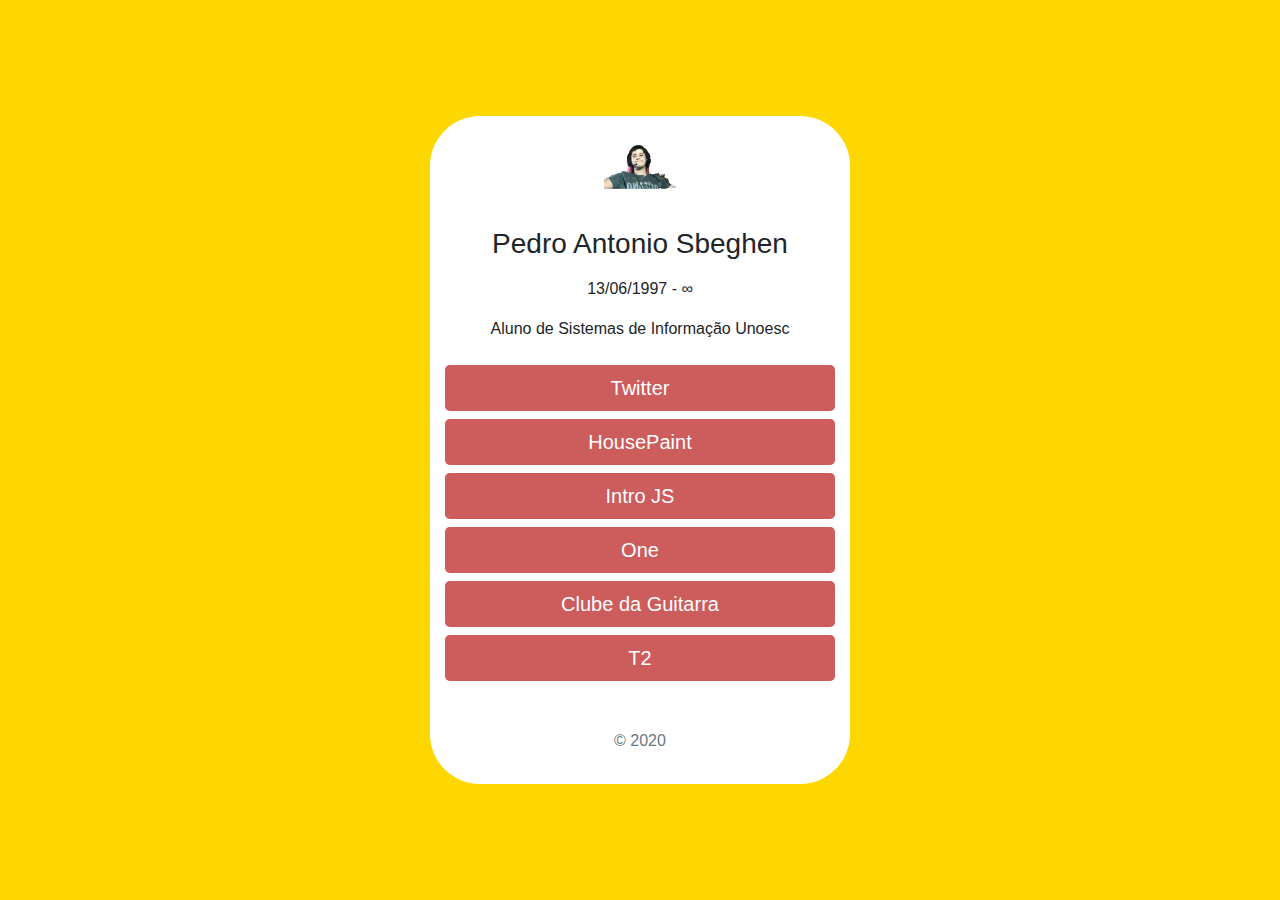
<file: index.html>
<!doctype html>

<html lang="pt-br">

  <head>

    <meta charset="utf-8">

    <meta name="viewport" content="width=device-width, initial-scale=1, shrink-to-fit=no">

    <meta name="description" content="">

    <meta name="author" content="">

    <link rel="icon" href="./imagens/favicon.ico">



    <title>Pedro Antonio Sbeghen</title>



    <!-- Principal CSS do Bootstrap -->

    <link href="./bootstrap/bootstrap.min.css" rel="stylesheet">



    <!-- Estilos customizados para esse template -->

    <link href="./bootstrap/floating-labels.css" rel="stylesheet">

  </head>



  <body>
  	

    <form class="form-signin">

      <div class="text-center mb-4">

        <img class="mb-4" src="./imagens/eu.webp" alt="" width="72" height="72">

        <h1 class="h3 mb-3 font-weight-normal">Pedro Antonio Sbeghen</h1>
        <p>13/06/1997 - &infin;</p>

        <p>Aluno de Sistemas de Informação Unoesc</p>

      </div>



      <a href="./atividades/twitter/index.html" target="_blank" class="btn btn-lg btn-primary btn-block">Twitter</a>

      <a href="./atividades/themelight/index.html" target="_blank" class="btn btn-lg btn-primary btn-block">HousePaint</a>

      <a href="./atividades/js/index.html" target="_blank" class="btn btn-lg btn-primary btn-block">Intro JS</a>

      <a href="./atividades/one/index.html" target="_blank" class="btn btn-lg btn-primary btn-block">One</a>

      <a href="./atividades/clubedaguitarra/index.html" target="_blank" class="btn btn-lg btn-primary btn-block">Clube da Guitarra</a>

      <a href="./atividades/T2/index.html" target="_blank" class="btn btn-lg btn-primary btn-block">T2</a>



      <p class="mt-5 mb-3 text-muted text-center">&copy; 2020</p>

    </form>

  </body>

</html>
</file>
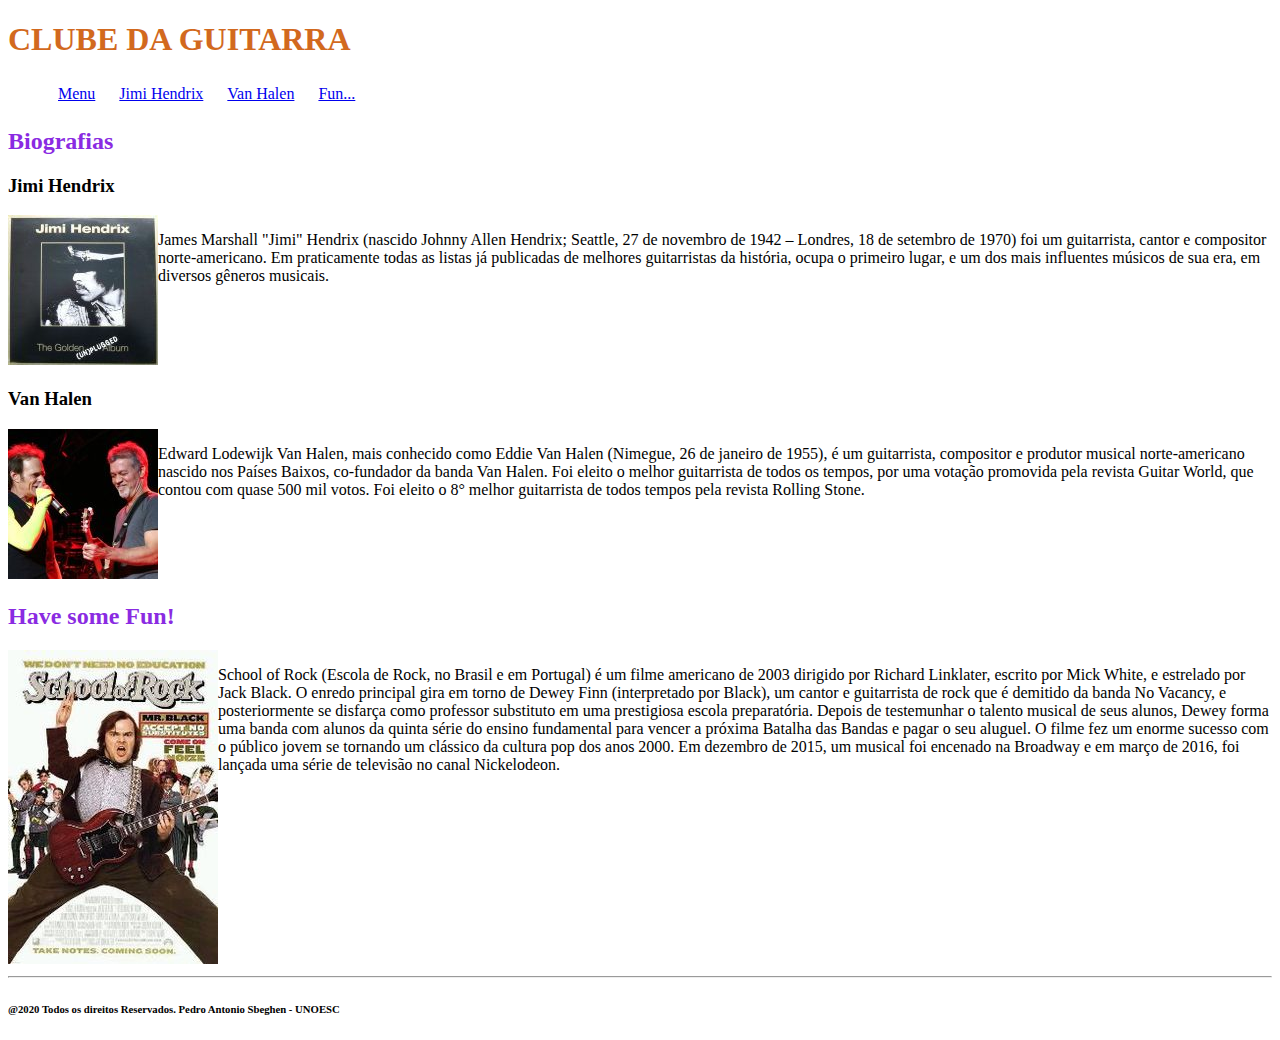
<file: atividades/clubedaguitarra/index.html>
<!DOCTYPE html>
<html lang="en">

<head>
    <meta charset="UTF-8">
    <link rel="stylesheet" href="./estilos.css">
    <title>Guitar Club</title>
</head>

<body>
    <header>
        <h1>CLUBE DA GUITARRA</h1>
    </header>
    <menu>
        <nav>
            <a href="#menu">Menu </a>
            <a href="#jimi">Jimi Hendrix </a>
            <a href="#vanh">Van Halen </a>
            <a href="#fun">Fun... </a>
        </nav>
    </menu>

    <article>
        <h2>Biografias</h2>
    </article>

    <article>
        <a name="jimi"></a>
        <h3>Jimi Hendrix</h3>
        <section>
            <img src="./img/JimiH.jpg" alt="Jimi Hendrix">
            <p>
                James Marshall "Jimi" Hendrix (nascido Johnny Allen Hendrix; Seattle, 27 de novembro de 1942 –
                Londres, 18 de setembro de 1970) foi um guitarrista, cantor e compositor norte-americano. Em
                praticamente todas as listas já publicadas de melhores guitarristas da história, ocupa o primeiro
                lugar, e um dos mais influentes músicos de sua era, em diversos gêneros musicais.
            </p>
        </section>
    </article>

    <article>
        <a name="vanh"></a>
        <h3>Van Halen</h3>
        <section>
            <img src="./img/VanH.jpg" alt="Van Halen">
            <p>
                Edward Lodewijk Van Halen, mais conhecido como Eddie Van Halen (Nimegue, 26 de janeiro de 1955), é um
                guitarrista, compositor e produtor musical norte-americano nascido nos Países Baixos, co-fundador da
                banda Van Halen. Foi eleito o melhor guitarrista de todos os tempos, por uma votação promovida pela
                revista Guitar World, que contou com quase 500 mil votos. Foi eleito o 8° melhor guitarrista de todos
                tempos pela revista Rolling Stone.
            </p>
        </section>

    </article>

    <article>
        <h2>Have some Fun!</h2>
        <a name="fun"></a>
        <section>
            <img src="./img/scof.jpg" alt="Escola do Rock">
            <p>
                School of Rock (Escola de Rock, no Brasil e em Portugal) é um filme americano de 2003 dirigido por
                Richard Linklater, escrito por Mick White, e estrelado por Jack Black. O enredo principal gira em torno
                de Dewey Finn (interpretado por Black), um cantor e guitarrista de rock que é demitido da banda No
                Vacancy, e posteriormente se disfarça como professor substituto em uma prestigiosa escola preparatória.
                Depois de testemunhar o talento musical de seus alunos, Dewey forma uma banda com alunos da quinta série
                do ensino fundamental para vencer a próxima Batalha das Bandas e pagar o seu aluguel. O filme fez um
                enorme sucesso com o público jovem se tornando um clássico da cultura pop dos anos 2000. Em dezembro de
                2015, um musical foi encenado na Broadway e em março de 2016, foi lançada uma série de televisão no
                canal Nickelodeon.
            </p>
        </section>
    </article>
    <hr>
    <footer>
        <h6>@2020 Todos os direitos Reservados. Pedro Antonio Sbeghen - UNOESC</h6>
    </footer>
</body>

</html>
</file>
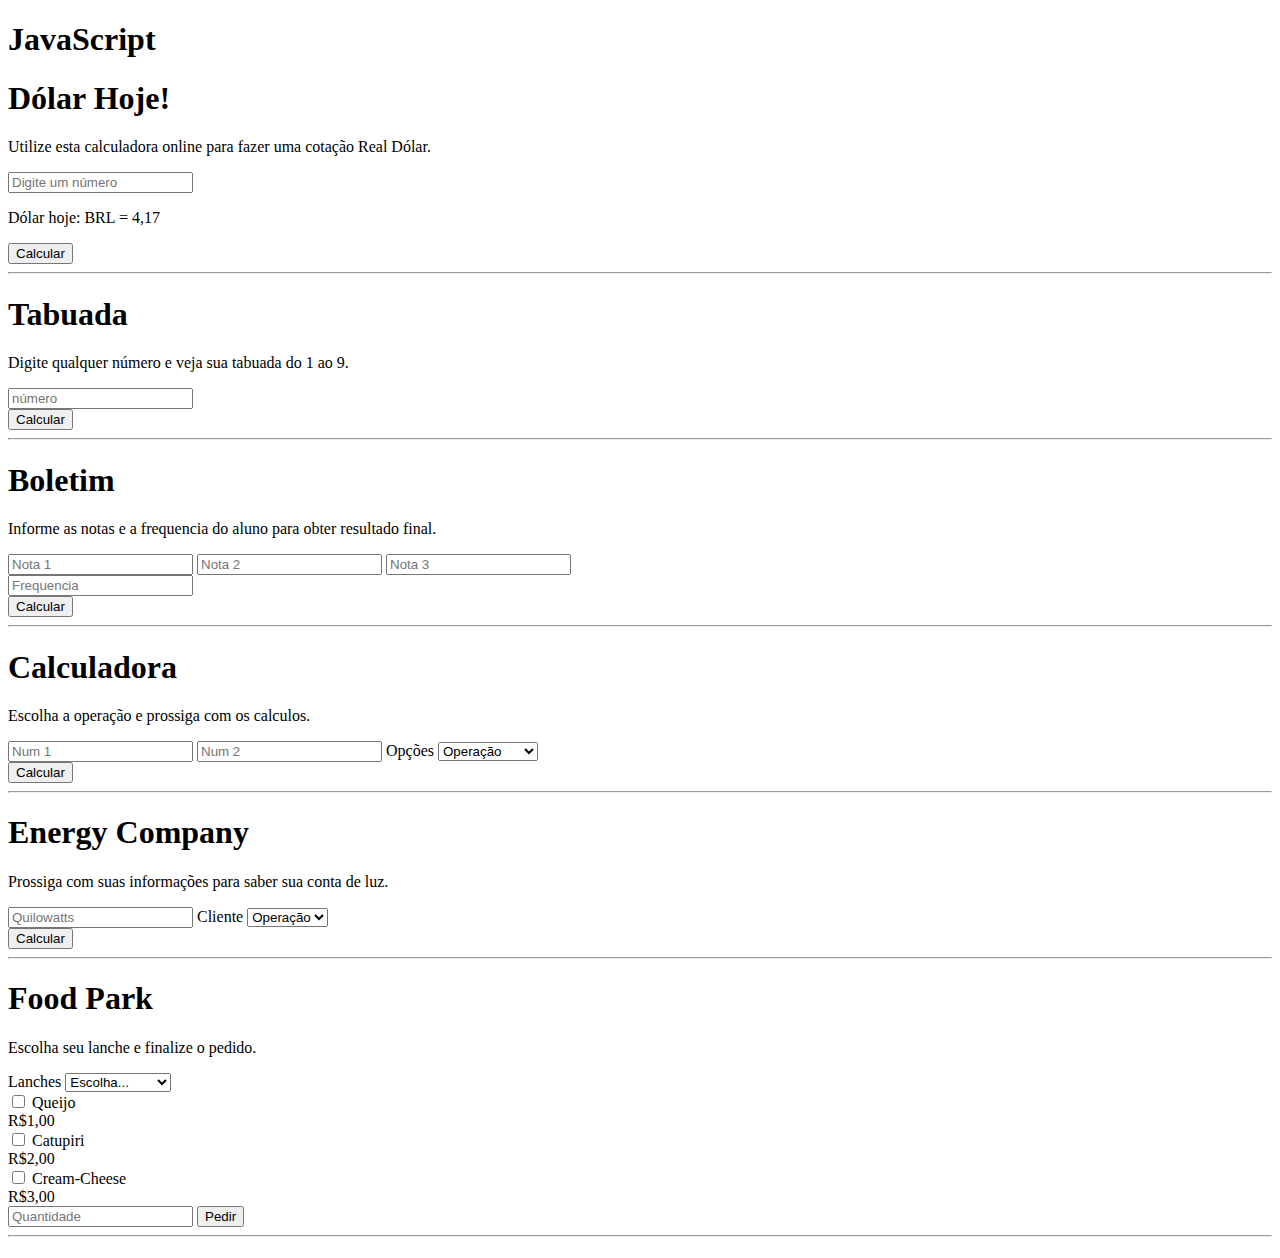
<file: atividades/js/index.html>
<!DOCTYPE html>
<html lang="pt-br">
  <head>
    <!-- Meta tags Obrigatórias -->
    <meta charset="utf-8">
    <meta name="viewport" content="width=device-width, initial-scale=1, shrink-to-fit=no">

    <!-- Bootstrap CSS -->
    <link rel="stylesheet" href="https://stackpath.bootstrapcdn.com/bootstrap/4.1.3/css/bootstrap.min.css" integrity="sha384-MCw98/SFnGE8fJT3GXwEOngsV7Zt27NXFoaoApmYm81iuXoPkFOJwJ8ERdknLPMO" crossorigin="anonymous">

    <title>JavaScript</title>
  </head>
  <body>

    <div class="container">
      <h1>JavaScript</h1>
      <div class="row">
        <div class="col">
          <div class="jumbotron">
            <h1 class="display-4">Dólar Hoje!</h1>
            <p class="lead">Utilize esta calculadora online para fazer uma cotação Real Dólar.</p>
            
            <form class="form-inline">
              <div class="form-group mx-sm-3 mb-2">
                <input type="text" class="form-control" id="numero1" placeholder="Digite um número">
              </div>
            <p class="lead">Dólar hoje: BRL = 4,17</p>
              <button type="button" onclick="somar()" class="btn btn-primary mb-2">Calcular</button>
            </form>
            <hr class="my-4">
            <h1 class="display-4" id="soma"></h1>
          </div>
        </div>
      </div>

      <div class="row">
        <div class="col">
          <div class="jumbotron">
            <h1 class="display-4">Tabuada</h1>
            <p class="lead">Digite qualquer número e veja sua tabuada do 1 ao 9.</p>
            
            <form class="form-inline">
              <div class="form-group mx-sm-3 mb-2">
                <input type="text" class="form-control" id="nasc" placeholder="número">
              </div>
              <button type="button" onclick="somarID()" class="btn btn-primary mb-2">Calcular</button>
            </form>
            <hr class="my-4">
            <h1 class="display-4" id="idade"></h1>
          </div>
        </div>
      </div>

      <div class="row">
        <div class="col">
          <div class="jumbotron">
            <h1 class="display-4">Boletim</h1>
            <p class="lead">Informe as notas e a frequencia do aluno para obter resultado final.</p>
            
            <form class="form-inline">
              <div class="form-group mx-sm-3 mb-2">
                <input type="text" class="form-control" id="nota1" placeholder="Nota 1">
                <input type="text" class="form-control" id="nota2" placeholder="Nota 2">
                <input type="text" class="form-control" id="nota3" placeholder="Nota 3">
              </div>
              <div class="form-group mx-sm-3 mb-2">
                <input type="text" class="form-control" id="freq" placeholder="Frequencia">
              </div>
              <button type="button" onclick="aprov()" class="btn btn-primary mb-2">Calcular</button>
            </form>
            <hr class="my-4">
            <h1 class="display-4" id="medFinal"></h1>
            <h1 class="display-4" id="freqFinal"></h1>
          </div>
        </div>
      </div>

      <div class="row">
        <div class="col">
          <div class="jumbotron">
            <h1 class="display-4">Calculadora</h1>
            <p class="lead">Escolha a operação e prossiga com os calculos.</p>
            
            <form class="form-inline">
              <div class="form-group mx-sm-3 mb-2">
                <input type="text" class="form-control" id="calc1" placeholder="Num 1">
                <input type="text" class="form-control" id="calc2" placeholder="Num 2">
      					<label class="mr-sm-2" for="inlineFormCustomSelect"> Opções </label>
      					<select class="custom-select mr-sm-2" id="inlineFormCustomSelect">
        						<option selected>Operação</option>
        						<option id = "adicao" value="1">Adição</option>
        						<option id = "subtra" value="2">Subtração</option>
        						<option id = "multip" value="3">Multiplicação</option>
        						<option id = "divisao" value="4">Divisão</option>
      					</select>
              </div>
              <button type="button" onclick="calculadora()" class="btn btn-primary mb-2">Calcular</button>
            </form>
            <hr class="my-4">
            <h1 class="display-4" id="calcFinal"></h1>
          </div>
        </div>
      </div>

      <div class="row">
        <div class="col">
          <div class="jumbotron">
            <h1 class="display-4">Energy Company</h1>
            <p class="lead">Prossiga com suas informações para saber sua conta de luz.</p>
            
            <form class="form-inline">
              <div class="form-group mx-sm-3 mb-2">
                <input type="text" class="form-control" id="energ1" placeholder="Quilowatts">
      					<label class="mr-sm-2" for="inlineFormCustomSelect2"> Cliente </label>
      					<select class="custom-select mr-sm-2" id="inlineFormCustomSelect2">
        						<option selected>Operação</option>
        						<option value="1">Físico</option>
        						<option value="2">Jurídico</option>
      					</select>
              </div>
              <button type="button" onclick="energy()" class="btn btn-primary mb-2">Calcular</button>
            </form>
            <hr class="my-4">
            <h1 class="display-4" id="energFinal"></h1>
          </div>
        </div>
      </div>

      <div class="row">
        <div class="col">
          <div class="jumbotron">
            <h1 class="display-4">Food Park</h1>
            <p class="lead">Escolha seu lanche e finalize o pedido.</p>
            
            <form class="form-inline">
              <div class="form-group mx-sm-3 mb-2">
      					<label class="mr-sm-2" for="inlineFormCustomSelect3"> Lanches </label>
      					<select class="custom-select mr-sm-2" id="inlineFormCustomSelect3">
        						<option selected>Escolha...</option>
        						<option value="4">Pastel R$5,00</option>
        						<option value="5">Crepe R$6,00</option>
        						<option value="6">Pizza R$7,00</option>
      					</select>
              </div>
              	<div class="form-check form-check-inline">
  					<input class="form-check-input" type="checkbox" id="inlineCheckbox1" value="op1">
  						<label class="form-check-label" for="inlineCheckbox1">Queijo <br>R$1,00</label>
				</div>
				<div class="form-check form-check-inline">
  					<input class="form-check-input" type="checkbox" id="inlineCheckbox2" value="op2">
  						<label class="form-check-label" for="inlineCheckbox2">Catupiri <br>R$2,00</label>
				</div>
				<div class="form-check form-check-inline">
  					<input class="form-check-input" type="checkbox" id="inlineCheckbox3" value="op3">
  						<label class="form-check-label" for="inlineCheckbox3">Cream-Cheese <br>R$3,00</label>
				</div>

              <input type="text" class="form-control" id="qntFood" placeholder="Quantidade">
              <button type="button" onclick="foodPark()" class="btn btn-primary mb-2">Pedir</button>
            </form>
            <hr class="my-4">
            <h1 class="display-4" id="foodFinal"></h1>
          </div>
        </div>
      </div>
    </div>


    <!-- JavaScript (Opcional) -->
    <!-- jQuery primeiro, depois Popper.js, depois Bootstrap JS -->
    <script src="https://code.jquery.com/jquery-3.3.1.slim.min.js" integrity="sha384-q8i/X+965DzO0rT7abK41JStQIAqVgRVzpbzo5smXKp4YfRvH+8abtTE1Pi6jizo" crossorigin="anonymous"></script>
    <script src="https://cdnjs.cloudflare.com/ajax/libs/popper.js/1.14.3/umd/popper.min.js" integrity="sha384-ZMP7rVo3mIykV+2+9J3UJ46jBk0WLaUAdn689aCwoqbBJiSnjAK/l8WvCWPIPm49" crossorigin="anonymous"></script>
    <script src="https://stackpath.bootstrapcdn.com/bootstrap/4.1.3/js/bootstrap.min.js" integrity="sha384-ChfqqxuZUCnJSK3+MXmPNIyE6ZbWh2IMqE241rYiqJxyMiZ6OW/JmZQ5stwEULTy" crossorigin="anonymous"></script>


    <script type="text/javascript">

    	function somar(){
    	 var n1 = document.getElementById('numero1').value;
       n2 = 4.17;
    	 var r = parseFloat(n1) * parseFloat(n2);
    	 document.getElementById('soma').innerHTML = r;
    	}
    	function somarID(){
       document.getElementById('idade').innerHTML = " ";
    	 var n1 = document.getElementById('nasc').value;

       for (var i = 1; i < 10; i++) {
        var r = parseFloat(n1) * i;
        document.getElementById('idade').innerHTML = document.getElementById('idade').innerHTML+ i + "."+ n1 + "=" + r + "<br>";
       }
    }
    	function aprov(){
    		var nota1 = document.getElementById('nota1').value;
    		var nota2 = document.getElementById('nota2').value; 
    		var nota3 = document.getElementById('nota3').value; 
    		var freq = document.getElementById('freq').value;
    		var r1 = parseFloat(nota1) + parseFloat(nota2) + parseFloat(nota3);
    		var r2 = parseFloat(r1) / 3;
    		if (freq >= 70){
    			if (r2 >= 7){
    			document.getElementById('medFinal').innerHTML = 'Aluno Aprovado';
    			document.getElementById('freqFinal').innerHTML = 'Média :' + r2 + '<br>' + 'Frequencia :' + freq + '%';	
    			}
    			if (r2 < 7){
    			document.getElementById('medFinal').innerHTML = 'Aluno Reprovado';
    			document.getElementById('freqFinal').innerHTML = 'Média ' + r2 + '<br>' + 'Frequencia :' + freq + '%'; 	
    			}
    		}
    		if (freq < 70){
    			document.getElementById('medFinal').innerHTML  = 'Aluno Reprovado por Frequencia';
    			document.getElementById('freqFinal').innerHTML = 'Frequencia ' + freq + '%';
    		}
    	}
    	function calculadora(){
    		var checkbox = document.getElementById('inlineFormCustomSelect').value;
    		var num1 = document.getElementById('calc1').value;
    		var num2 = document.getElementById('calc2').value;
    		var r;
    		if (checkbox == 1){
    			r = parseFloat(num1) + parseFloat(num2);
    			document.getElementById('calcFinal').innerHTML = num1 + ' + ' + num2 + ' = ' +r;
    		}
    		if (checkbox == 2){
    			r = parseFloat(num1) - parseFloat(num2);
    			document.getElementById('calcFinal').innerHTML =  num1 + ' - ' + num2 + ' = ' +r;
    		}
    		if (checkbox == 3){
    			r = parseFloat(num1) * parseFloat(num2);
    			document.getElementById('calcFinal').innerHTML =  num1 + ' * ' + num2 + ' = ' +r;
    		}
    		if (checkbox == 4){
    			r = parseFloat(num1) / parseFloat(num2);
    			document.getElementById('calcFinal').innerHTML =  num1 + ' / ' + num2 + ' = ' +r;
    		}
    	}

    	function energy(){
    		var checkbox = document.getElementById('inlineFormCustomSelect2').value;
    		var num1 = document.getElementById('energ1').value;
   			var valor;
    		if (checkbox == 1){
    			valor = 0.56;
    			var r =valor * parseFloat(num1);
    			document.getElementById('energFinal').innerHTML = 'Seu gasto foi de R$' + r; 
    		}
    		if (checkbox == 2){
    			valor = 0.88;
    			var r =valor * parseFloat(num1);
    			document.getElementById('energFinal').innerHTML = 'Seu gasto foi de R$' + r; 
    		}
    	}
    	function foodPark(){
    		var valorTotal;
    		var checkbox = document.getElementById('inlineFormCustomSelect3').value;
    		var qntFood = document.getElementById('qntFood').value;
    		if (checkbox == 4){
    			valorTotal = 5;
    		}
    		if (checkbox == 5){
    			valorTotal = 6;
    		}
    		if (checkbox == 6){
    			valorTotal = 7;
    		}
    		if (inlineCheckbox1.checked){
    			valorTotal = valorTotal + 1;
    		}
    		if (inlineCheckbox2.checked){
    			valorTotal = valorTotal + 2;
    		}
    		if (inlineCheckbox3.checked){
    			valorTotal = valorTotal + 3;
    		}


    		document.getElementById('foodFinal').innerHTML = 'Seu gasto foi de R$' + qntFood*valorTotal; 
    	}
    </script>
  </body>
</html>
</file>
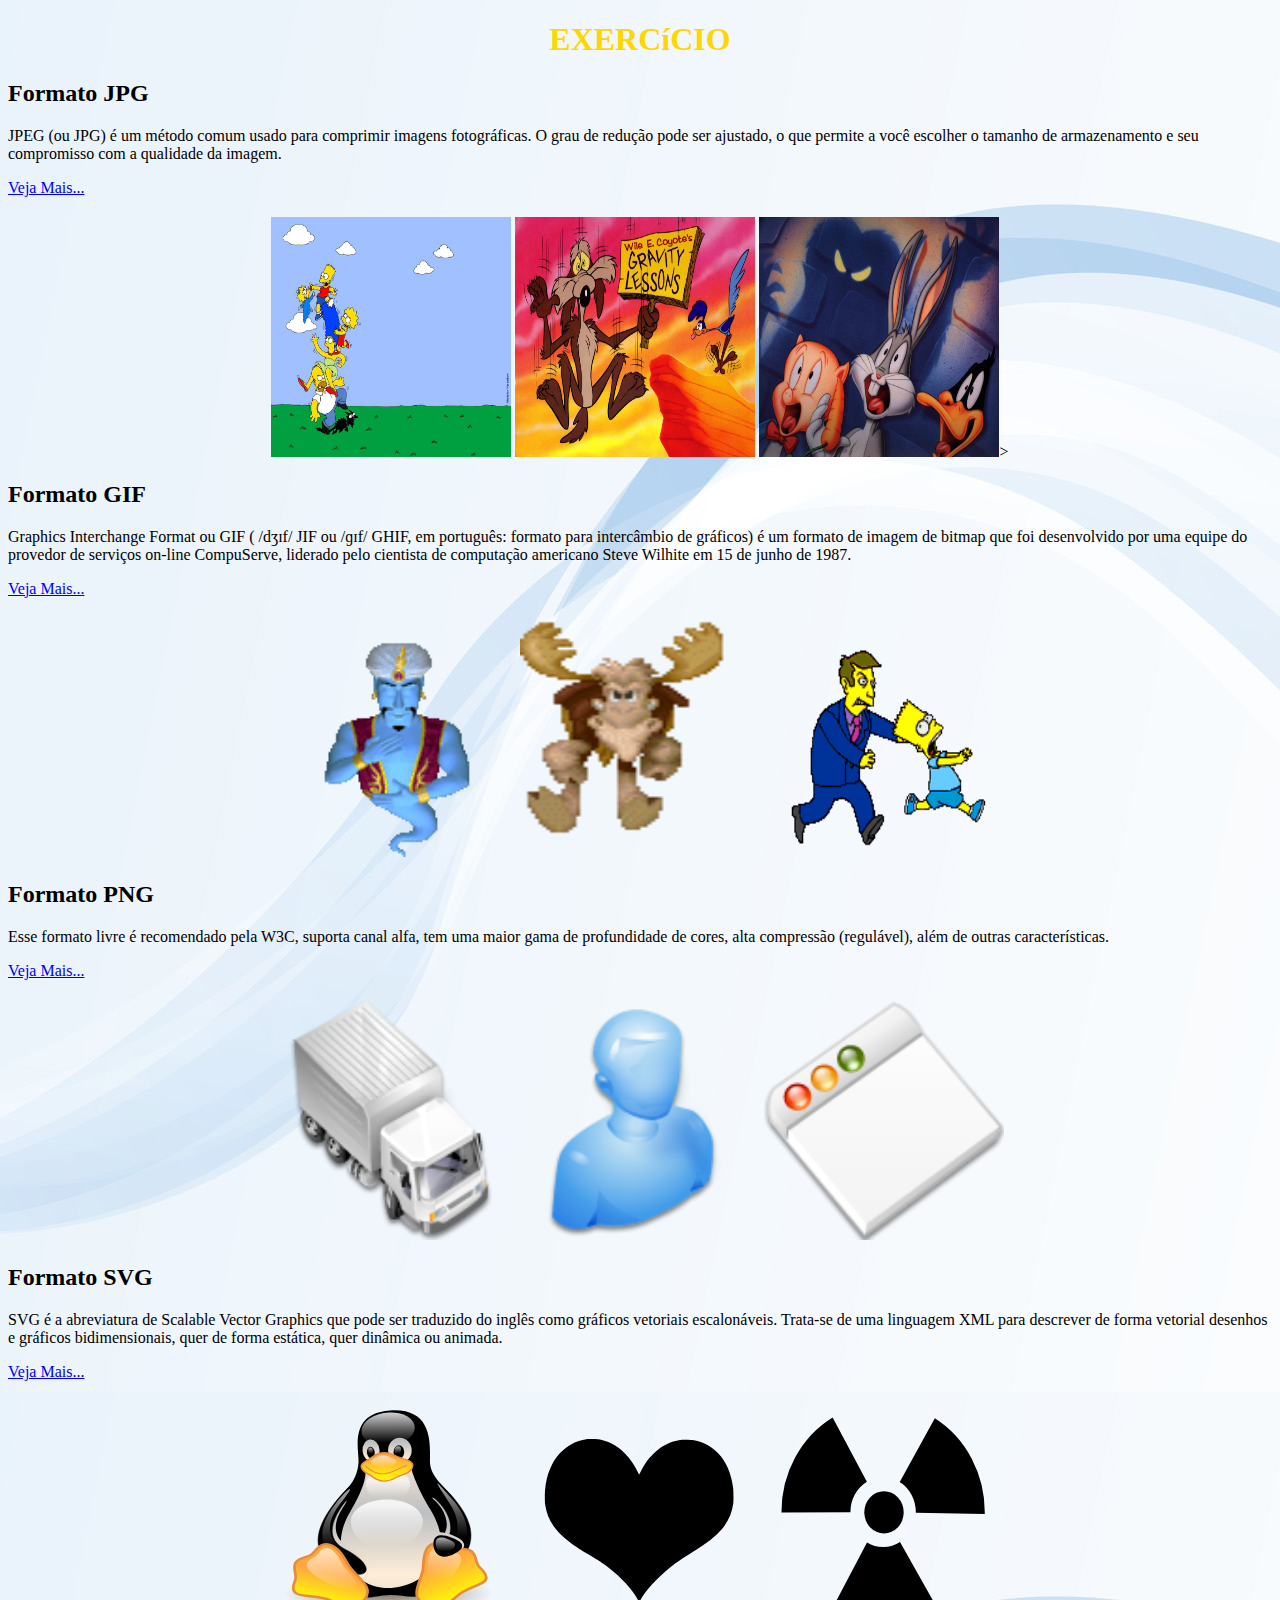
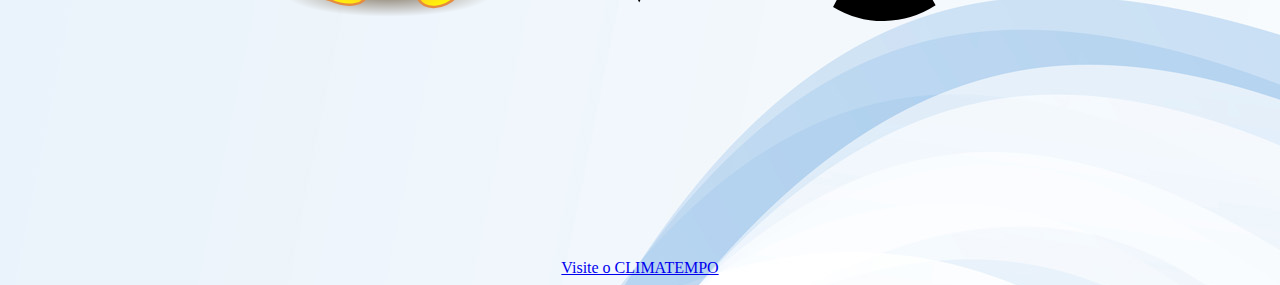
<file: atividades/one/index.html>
<!DOCTYPE html>
<html lang="en">

<head>
    <meta charset="UTF-8">
    <title>Exercício</title>
    <link rel="stylesheet" href="./estilos.css">
    <link rel="shortcut icon" href="./img/web.png">
</head>

<body>
    <h1>EXERCíCIO</h1>
    <div class="jpg">
        <h2>Formato JPG</h2>
        <p>JPEG (ou JPG) é um método comum usado para comprimir imagens fotográficas. O grau de redução pode ser
            ajustado, o que permite a você escolher o tamanho de armazenamento e seu compromisso com a qualidade da
            imagem.</p>
        <a
            href="https://pt.wikipedia.org/wiki/JPEG#:~:text=JPEG%20(ou%20JPG)%20%C3%A9%20um,com%20a%20qualidade%20da%20imagem.">Veja
            Mais...</a>
        <h2></h2>
        <div class="difjpg">
        <img src="img/jpg/D011.jpg" alt="JPG" width="240" height="240">
        <img src="img/jpg/D019.jpg" alt="JPG" width="240" height="240">
        <img src="img/jpg/D020.jpg" alt="JPG" width="240" height="240">>
    </div>
    </div>
    <div class="gif">
        <h2>Formato GIF</h2>
        <p>Graphics Interchange Format ou GIF ( /dʒɪf/ JIF ou /ɡɪf/ GHIF, em português: formato para intercâmbio de
            gráficos) é um formato de imagem de bitmap que foi desenvolvido por uma equipe do provedor de serviços
            on-line CompuServe, liderado pelo cientista de computação americano Steve Wilhite em 15 de junho de 1987.
        </p>
        <a href="https://pt.wikipedia.org/wiki/GIF">Veja Mais...</a>
        <h2></h2>
        <div class="difgif">
        <img src="img/gif/G001.gif" alt="GIF" width="240" height="240">
        <img src="img/gif/G002.gif" alt="GIF" width="240" height="240">
        <img src="img/gif/G008.gif" alt="GIF" width="240" height="240">
    </div>
    </div>
    <div class="png">
        <h2>Formato PNG</h2>
        <p>Esse formato livre é recomendado pela W3C, suporta canal alfa, tem uma maior gama de profundidade de cores,
            alta compressão (regulável), além de outras características.</p>
        <a href="https://pt.wikipedia.org/wiki/PNG">Veja Mais...</a>
        <h2></h2>
        <div class="difpng">
        <img src="img/png/truck.png" alt="PNG" width="240" height="240">
        <img src="img/png/user.png" alt="PNG" width="240" height="240">
        <img src="img/png/window.png" alt="PNG" width="240" height="240">
        </div>
    </div>
    <div class="svg">
        <h2>Formato SVG</h2>
        <p>SVG é a abreviatura de Scalable Vector Graphics que pode ser traduzido do inglês como gráficos vetoriais
            escalonáveis. Trata-se de uma linguagem XML para descrever de forma vetorial desenhos e gráficos
            bidimensionais, quer de forma estática, quer dinâmica ou animada.</p>
        <a href="https://pt.wikipedia.org/wiki/SVG">Veja Mais...</a>
        <h2></h2>
        <div class="difsvg">
            <img src="img/svg/001.svg" alt="SVG" width="240" height="240">
            <img src="img/svg/002.svg" alt="SVG" width="240" height="240">
            <img src="img/svg/003.svg" alt="SVG" width="240" height="240">
            <h2></h2>
        </div>
    </div>
    <div class="climatempo">
        <iframe scrolling="no" frameborder="0" marginwidth="0" marginheight="0" width="120" height="170"
            src="https://selos.climatempo.com.br/selos/MostraSelo120.php?CODCIDADE=558&SKIN=padrao"></iframe>
        <h2></h2>
        <a href="https://www.climatempo.com.br/" id="ClimaTempo">Visite o CLIMATEMPO</a>
    </div>
</body>

</html>
</file>
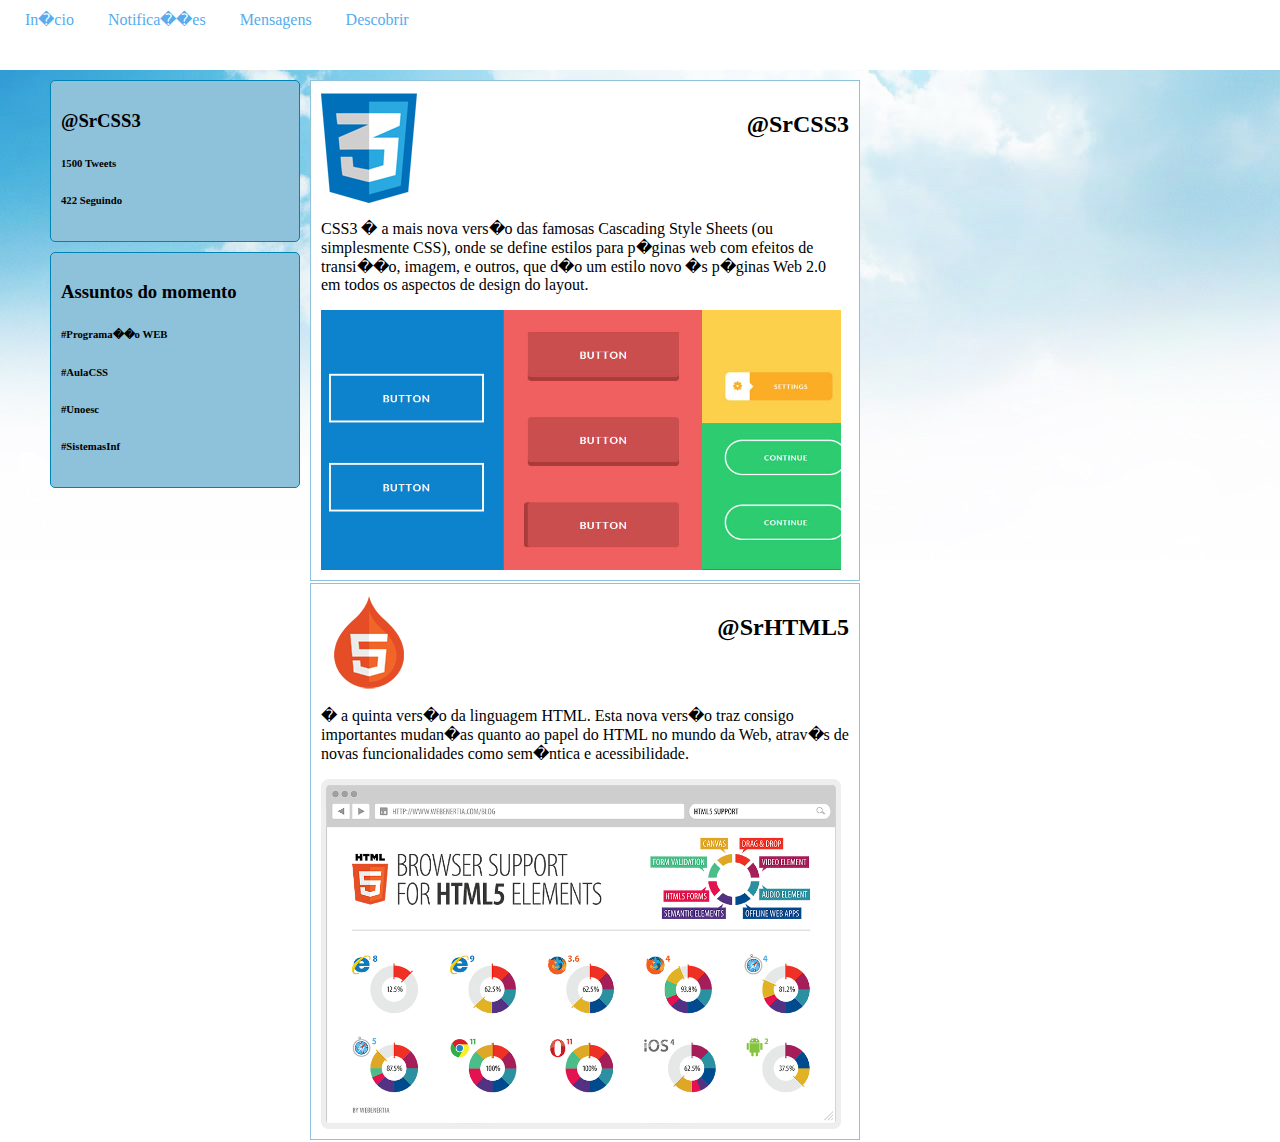
<file: atividades/twitter/index.html>
<html>
  <head>
    <title>Twitter</title>
    <link rel="stylesheet" type="text/css" href="ovo.css">
  </head>
  <body>
    <div id="cabecalho">
       <a href="./">In�cio</a>
       <a href="./">Notifica��es</a>
       <a href="./">Mensagens</a>
       <a href="./">Descobrir</a>
    </div>
    
    <div id="inf">
       <div class="boxinf">
         <h3>@SrCSS3</h3>
         <h6>1500 Tweets</h6>
         <h6>422 Seguindo</h6>
       </div>
       
      <div class="boxinf">
         <h3>Assuntos do momento</h3>
         <h6>#Programa��o WEB</h6>
         <h6>#AulaCSS</h6>
         <h6>#Unoesc</h6>
         <h6>#SistemasInf</h6>
       </div>
    </div>
    
    <div id="tweets">
       <div class="boxtweet">
         <img src="css3.png">
         <h2 class="usuario">@SrCSS3</h2>
         <p class="texto">
           CSS3 � a mais nova vers�o das famosas Cascading Style Sheets (ou simplesmente CSS), onde se define estilos para p�ginas web com efeitos de transi��o, imagem, e outros, que d�o um estilo novo �s p�ginas Web 2.0 em todos os aspectos de design do layout.
         </p>
         <img src="css3foto.jpg" width="520">
       </div>

       <div class="boxtweet">
         <img src="html5.png">
         <h2 class="usuario">@SrHTML5</h2>
         <p class="texto">
           � a quinta vers�o da linguagem HTML. Esta nova vers�o traz consigo importantes mudan�as quanto ao papel do HTML no mundo da Web, atrav�s de novas funcionalidades como sem�ntica e acessibilidade.
         </p>
         <img src="html5foto.png" width="520">
       </div>

    </div>

  </body>
</html>
</file>
<file: bootstrap/floating-labels.css>
:root {
  --input-padding-x: .75rem;
  --input-padding-y: .75rem;
}

html,
body {
	background-color: #FFD700;
  height: 100%;
}

body {
  display: -ms-flexbox;
  display: flex;
  -ms-flex-align: center;
  align-items: center;
  padding-top: 40px;
  padding-bottom: 40px;
  
}

.form-signin {
  border-radius: 50px;
  width: 100%;
  max-width: 420px;
  padding: 15px;
  margin: auto;
  background-color: white;
}

.btn-block{
  border: none;
  background-color: #CD5C5C;
}
</file>
<file: atividades/clubedaguitarra/estilos.css>
header{
    color: chocolate;
}

h2{
    color: blueviolet;
}

nav{
    color: blueviolet;
}

section{
    display: inline-flex;
}

menu nav a  {
    display: inline-block;
    padding: 5px 10px;
}
</file>
<file: atividades/one/estilos.css>
h1{
    color: gold;
    text-align: center;
}
h2{
    color: black;
}
p{
    color: black;
}
body{
    background-image: url("./img/jpg/fundo2.jpg");
}
div.climatempo {
 text-decoration: none;   
 text-align: center;
}
div.difsvg{
    text-decoration: none;   
    text-align: center;
}
div.difpng{
    text-decoration: none;   
    text-align: center;
}
div.difjpg{
    text-decoration: none;   
    text-align: center;
}
div.difgif{
    text-decoration: none;   
    text-align: center;
}
a{

}
</file>
<file: atividades/twitter/ovo.css>
body {

	margin: 0px;

	background-image: url(nuvens.jpg);

	background-repeat: no-repeat;

	background-attachment: fixed;

  	background-position: center top; 

	font-family: Tahoma;

	font-size: 12pt;

	font-color: #55acee;

}



#cabecalho{

	width: 100%;

	height: 50px;

	background-color: white;

	margin-bottom: 10px;

	padding: 10px 10px;

}



a{

	padding: 15px 15px;

	text-decoration: none;

	color: #55acee;

}



a:hover{

	background-color: #c0deed;

	color: #ffffff;

	border-radius: 5px;

}



#inf{

	width: 250px;

	float: left;

	margin-left: 50px;

	margin-right: 10px;



}



.boxinf{

	background-color: #8ec1da;

	margin-bottom: 10px;

	padding: 10px 10px;

	border-style: solid;

	border-color: #0084b4;

	border-width: 1px;

	border-radius: 5px;

}



#tweets{

	width: 550px;

	float: left;

}

.boxtweet{

	background-color: #ffffff;

	border-style: solid;

	border-color: #8ec1da;

	border-width: 1px;

	padding: 10px 10px;

	margin-bottom: 2px;



}



.boxtweet:hover{

	background-color: #e9e9e9;

}



.usuario{

	float: right;

}



.texto{

	color: #000000;

}
</file>
